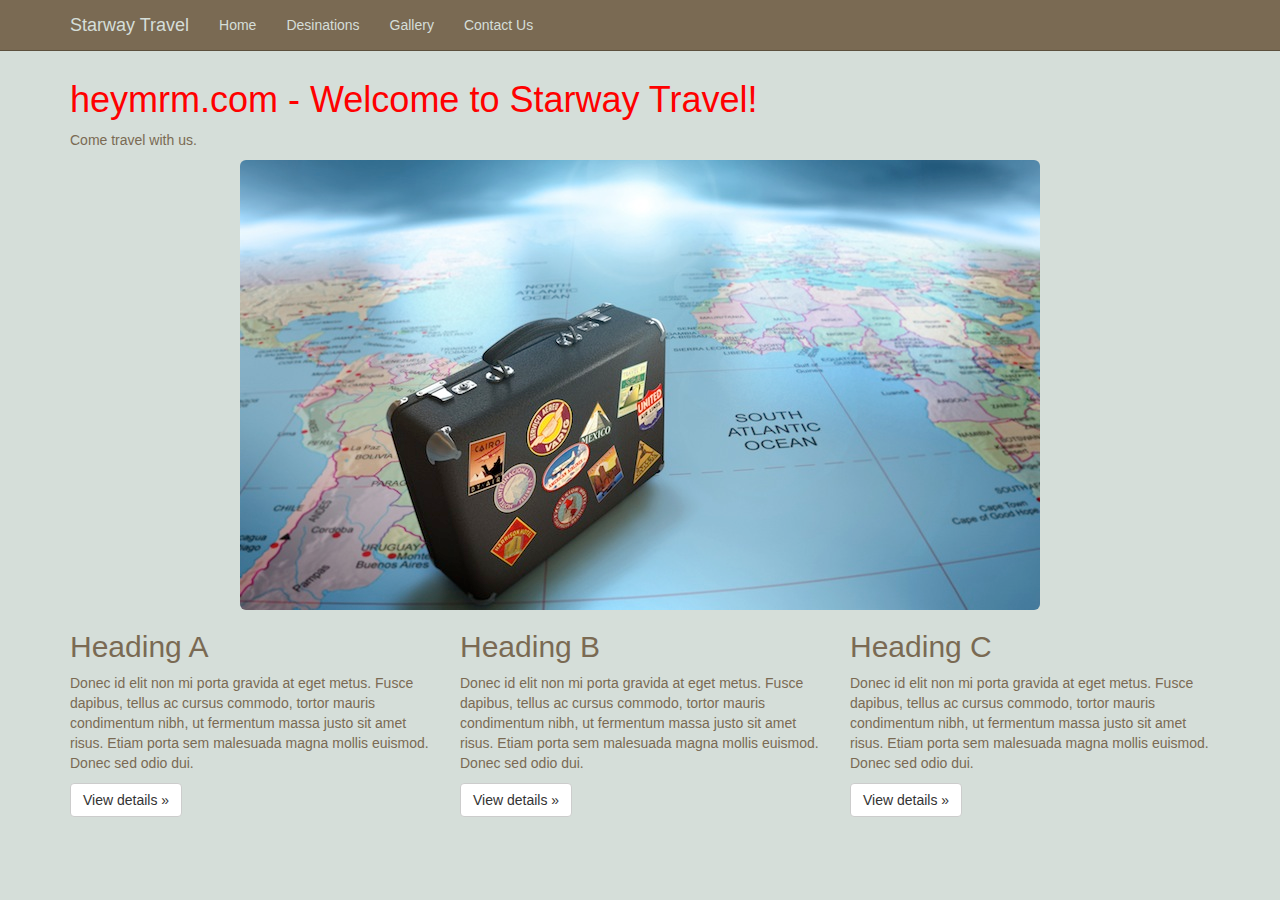
<file: paintstrap/travel/index.html>
<!DOCTYPE html>
<html lang="en">

<head>
    <meta charset="utf-8">
    <meta name="viewport" content="width=device-width, initial-scale=1.0">
    <meta name="description" content="">
    <meta name="author" content="">

    <title>Starway Travel .:Home:. </title>

    <!-- Bootstrap core CSS -->
    <link href="css/custom.css" rel="stylesheet">

    <!-- Add custom CSS here -->
    <style>
    body {
        margin-top: 60px;
    }
    </style>

</head>

<body>

    <nav class="navbar navbar-inverse navbar-fixed-top" role="navigation">
        <div class="container">
            <div class="navbar-header">
                <button type="button" class="navbar-toggle" data-toggle="collapse" data-target=".navbar-ex1-collapse">
                    <span class="sr-only">Toggle navigation</span>
                    <span class="icon-bar"></span>
                    <span class="icon-bar"></span>
                    <span class="icon-bar"></span>
                </button>
                <a class="navbar-brand" href="index.html">Starway Travel</a>
            </div>

            <!-- Collect the nav links, forms, and other content for toggling -->
            <div class="collapse navbar-collapse navbar-ex1-collapse">

                <ul class="nav navbar-nav">
                    <li><a href="index.html">Home</a>
                    </li>                    
                    <li><a href="#about">Desinations</a>
                    </li>
                    <li><a href="#services">Gallery</a>
                    </li>
                    <li><a href="#contact">Contact Us</a>
                    </li>
                </ul>
            </div>
            <!-- /.navbar-collapse -->
        </div>
        <!-- /.container -->
    </nav>

    <div class="container">


        <div class="row">

            <div class="col-lg-12">
                <h1>heymrm.com - Welcome to Starway Travel!</h1>
                <p>Come travel with us.</p>

                <!-- image from http://hdw.eweb4.com/wallpapers/7978/ -->
                
                <!-- how to center an image in TB3, thanks Josh! 
                http://stackoverflow.com/questions/10879955/how-to-align-an-image-dead-center-with-bootstrap -->
                
                <!--  How to make images responsive http://getbootstrap.com/css/#overview-responsive-images -->


                <img src= "img/world.jpg" class="img-responsive img-rounded center-block" alt="World">

  
              <!-- end div col-lg-12" -->
            </div>


        <!-- end "row" -->
        </div>


<!-- Begin Mr. M.'s Rows --> 
  

            <div class="row">


            <div class="col-md-4">
              <h2>Heading A</h2>
              <p>Donec id elit non mi porta gravida at eget metus. Fusce dapibus, tellus ac cursus commodo, tortor mauris condimentum nibh, ut fermentum massa justo sit amet risus. Etiam porta sem malesuada magna mollis euismod. Donec sed odio dui. </p>
              <p><a class="btn btn-default" href="#" role="button">View details &raquo;</a></p>
            </div><!--/span-->



            <div class="col-md-4">
              <h2>Heading B</h2>
              <p>Donec id elit non mi porta gravida at eget metus. Fusce dapibus, tellus ac cursus commodo, tortor mauris condimentum nibh, ut fermentum massa justo sit amet risus. Etiam porta sem malesuada magna mollis euismod. Donec sed odio dui. </p>
              <p><a class="btn btn-default" href="#" role="button">View details &raquo;</a></p>
            </div><!--/span-->



            <div class="col-md-4">
              <h2>Heading C</h2>
              <p>Donec id elit non mi porta gravida at eget metus. Fusce dapibus, tellus ac cursus commodo, tortor mauris condimentum nibh, ut fermentum massa justo sit amet risus. Etiam porta sem malesuada magna mollis euismod. Donec sed odio dui. </p>
              <p><a class="btn btn-default" href="#" role="button">View details &raquo;</a></p>
            </div><!--/span-->



          </div><!--/row-->


  <!-- END Mr. M.'s Rows --> 



    <!-- /.container -->
    </div>


    <!-- JavaScript -->
    <script src="js/jquery-1.10.2.js"></script>
    <script src="js/bootstrap.js"></script>

</body>

</html>
</file>
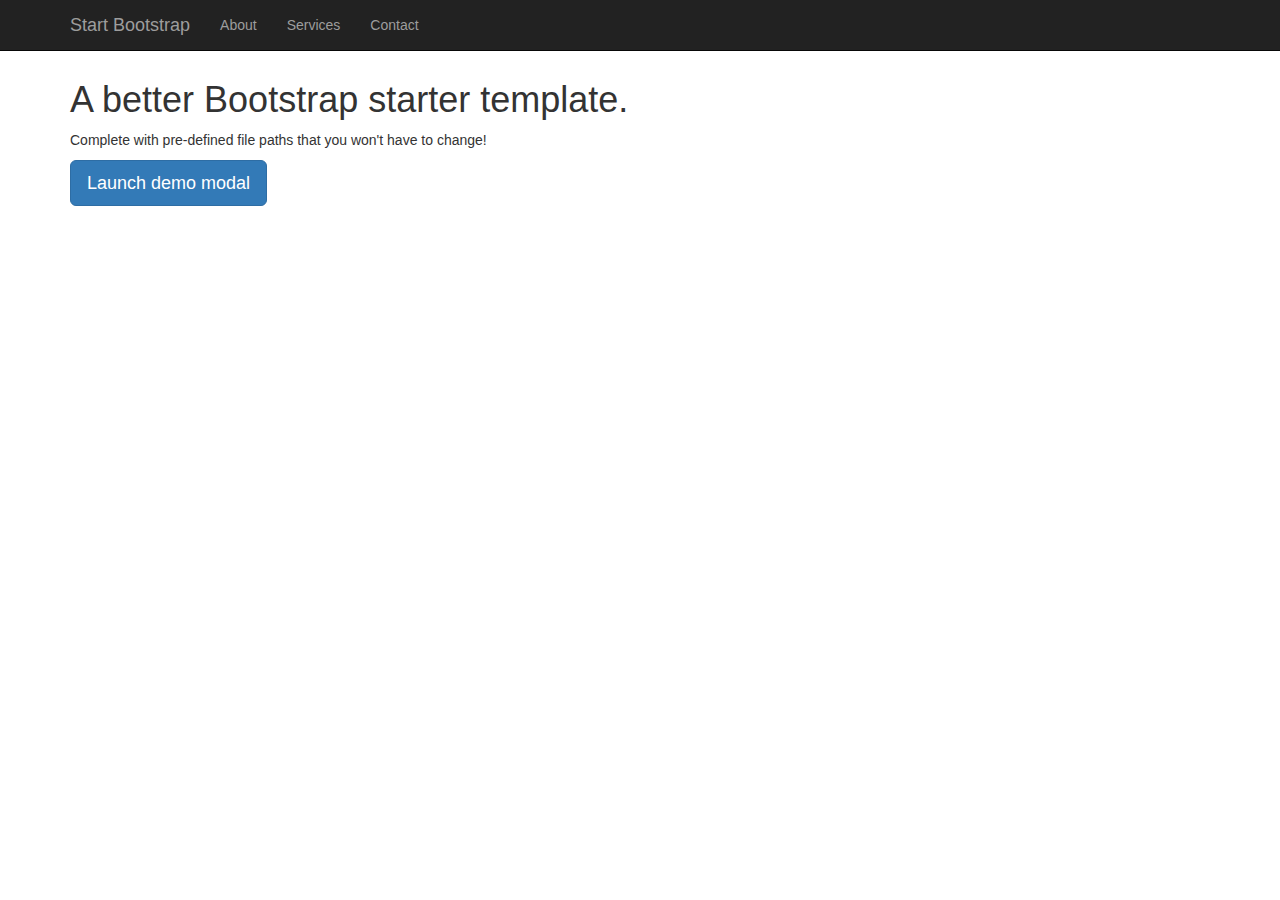
<file: bare_cdn_modal.html>
<!DOCTYPE html>
<html lang="en">

<head>
    <meta charset="utf-8">
    <meta name="viewport" content="width=device-width, initial-scale=1.0">
    <meta name="description" content="">
    <meta name="author" content="">

    <title>Starter Template for Bootstrap</title>


<!--
___________________________________________________________________
   __  __        __  __  
  |  \/  |_ _   |  \/  |
  | |\/| | '_|  | |\/| |_
  |_|  |_|_|(_) |_|  |_(_)




  Project:....:  Twitter Bootstrap 3 Tutorial Template
  Version.....: 0.11
 
  Author......: Mr. McCormack - Confederation College
  Copyright...: (c) 2014 Mr. McCormack
 
  Temp. Debug.: ???
 
  Created.....: 2014.01.10
  Updated.....: 2014.01.10

  Reference...: Tutorial of IM 215 Class
                Template from: http://startbootstrap.com/bare

  Notes.......: 

  License: MIT License (MIT), same as Twitter Bootstrap

  CDN:
  http://www.bootstrapcdn.com/

  http://encosia.com/3-reasons-why-you-should-let-google-host-jquery-for-you/

  Hosting on Google Drive:
  https://googledrive.com/host/0B716ywBKT84AMXBENXlnYmJISlE/GoogleDriveHosting.html

  Webpagetest.org  -  of html on google drive
  http://www.webpagetest.org/result/140127_NV_VX6/

___________________________________________________________________

-->



    <!-- Bootstrap core CSS -->
    <link href="http://netdna.bootstrapcdn.com/bootstrap/3.0.3/css/bootstrap.min.css" rel="stylesheet">

    <!-- Add custom CSS here -->
    <style>
    body {
        margin-top: 60px;
    }
    </style>

</head>

<body>

    <nav class="navbar navbar-inverse navbar-fixed-top" role="navigation">
        <div class="container">
            <div class="navbar-header">
                <button type="button" class="navbar-toggle" data-toggle="collapse" data-target=".navbar-ex1-collapse">
                    <span class="sr-only">Toggle navigation</span>
                    <span class="icon-bar"></span>
                    <span class="icon-bar"></span>
                    <span class="icon-bar"></span>
                </button>
                <a class="navbar-brand" href="index.php">Start Bootstrap</a>
            </div>

            <!-- Collect the nav links, forms, and other content for toggling -->
            <div class="collapse navbar-collapse navbar-ex1-collapse">
                <ul class="nav navbar-nav">
                    <li><a href="#about">About</a>
                    </li>
                    <li><a href="#services">Services</a>
                    </li>
                    <li><a href="#contact">Contact</a>
                    </li>
                </ul>
            </div>
            <!-- /.navbar-collapse -->
        </div>
        <!-- /.container -->
    </nav>

    <div class="container">

        <div class="row">
            <div class="col-lg-12">
                <h1>A better Bootstrap starter template.</h1>
                <p>Complete with pre-defined file paths that you won't have to change!</p>


<!-- Sample Modal from TB v3 docs http://getbootstrap.com/javascript/#modals -->

<!-- to STOP the video, figure this out   http://jsfiddle.net/WrrM3/82/  -->


<!-- Button trigger modal -->
<button class="btn btn-primary btn-lg" data-toggle="modal" data-target="#myModal">
  Launch demo modal
</button>

<!-- Modal -->
<div class="modal fade" id="myModal" tabindex="-1" role="dialog" aria-labelledby="myModalLabel" aria-hidden="true">
  <div class="modal-dialog">
    <div class="modal-content">
      <div class="modal-header">
        <button type="button" class="close" data-dismiss="modal" aria-hidden="true">&times;</button>
        <h4 class="modal-title" id="myModalLabel">Modal title</h4>
      </div>
      <div class="modal-body">
        <!--  you tube embed in modal-->

<iframe width="560" height="315" src="http://www.youtube.com/embed/lfflhfn1W-o" frameborder="0" allowfullscreen></iframe>



      </div>
      <div class="modal-footer">
        <button type="button" class="btn btn-default" data-dismiss="modal">Close</button>
        <button type="button" class="btn btn-primary">Save changes</button>
      </div>
    </div><!-- /.modal-content -->
  </div><!-- /.modal-dialog -->
</div><!-- /.modal -->




            </div>
        </div>

    </div>
    <!-- /.container -->

    <!-- JavaScript -->
<script src="http://ajax.googleapis.com/ajax/libs/jquery/1.10.2/jquery.min.js" ></script>


<script src="http://netdna.bootstrapcdn.com/bootstrap/3.0.3/js/bootstrap.min.js"></script>

</body>

</html>
</file>
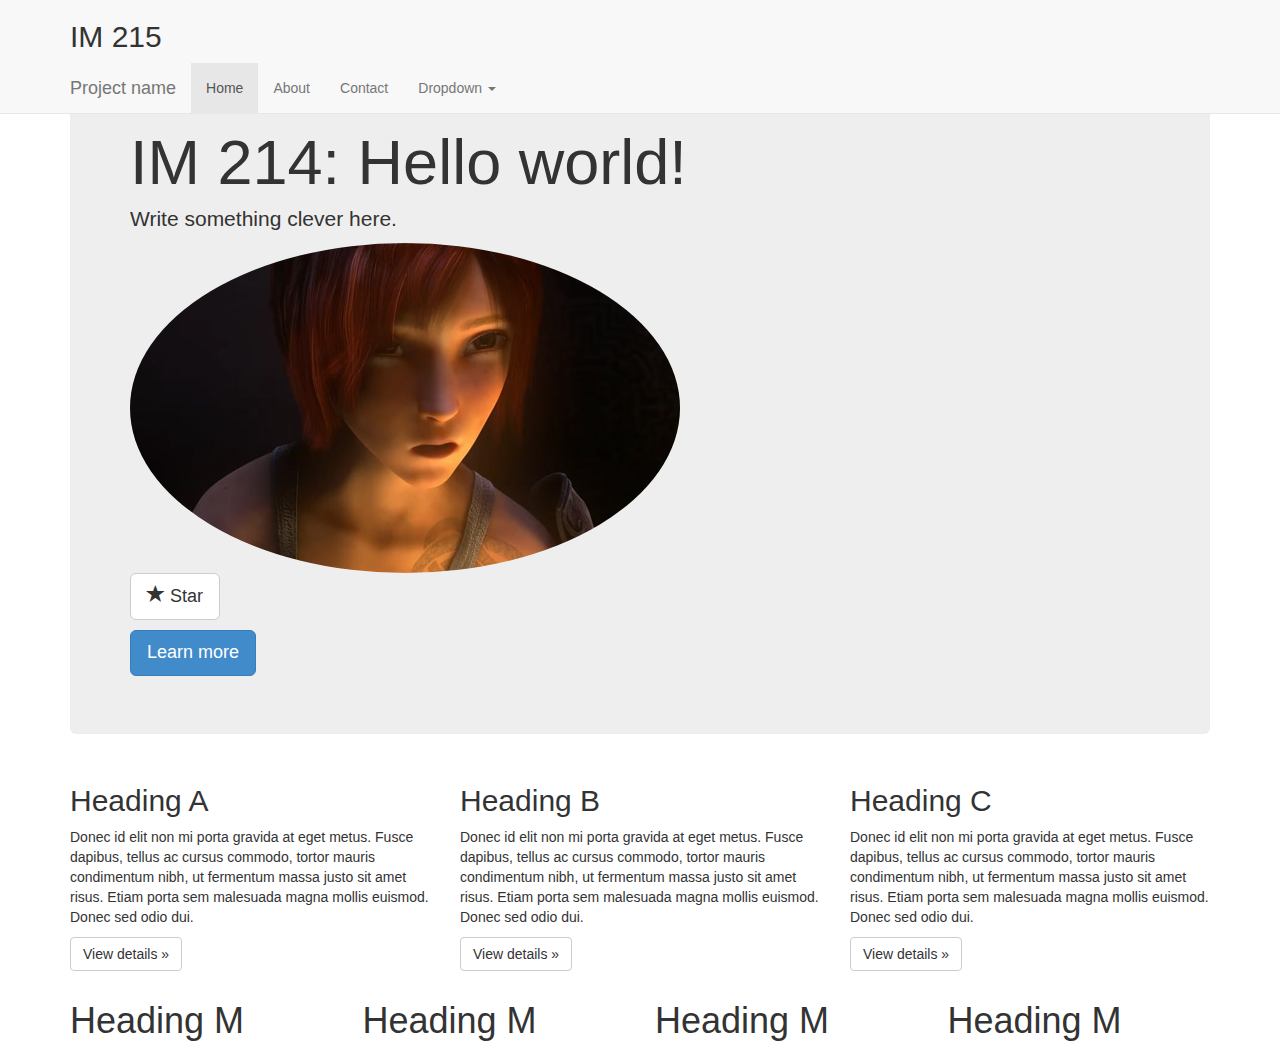
<file: mrmtest.html>
<!DOCTYPE html>
<html lang="en">
  <head>

<!--
___________________________________________________________________
   __  __        __  __  
  |  \/  |_ _   |  \/  |
  | |\/| | '_|  | |\/| |_
  |_|  |_|_|(_) |_|  |_(_)




  Project:....:  Twitter Bootstrap 3 Tutorial Template
  Version.....: 0.11
 
  Author......: Mr. McCormack - Confederation College
  Copyright...: (c) 2014 Mr. McCormack
 
  Temp. Debug.: ???
 
  Created.....: 2014.01.10
  Updated.....: 2014.01.10

  Reference...: Tutorial of IM 215 Class

  Notes.......: 

  License: MIT License (MIT), same as Twitter Bootstrap

___________________________________________________________________

-->


    <meta charset="utf-8">
    <!--
    This causes validation error, but leave it
    ref:
    http://www.validatethis.co.uk/news/fix-bad-value-x-ua-compatible-once-and-for-all/
     -->
    
    <meta http-equiv="X-UA-Compatible" content="IE=edge">
    <meta name="viewport" content="width=device-width, initial-scale=1.0">
    <meta name="description" content="">
    <meta name="author" content="">
    <link rel="shortcut icon" href="../../docs-assets/ico/favicon.png">


    <title>Mr. M.'s Sticky Footer Navbar Template for Bootstrap</title>

    <!-- Bootstrap core CSS -->
    <link href="css/bootstrap.css" rel="stylesheet">


    <!-- Just for debugging purposes. Don't actually copy this line! -->
    <!--[if lt IE 9]><script src="../../docs-assets/js/ie8-responsive-file-warning.js"></script><![endif]-->

    <!-- HTML5 shim and Respond.js IE8 support of HTML5 elements and media queries -->
    <!--[if lt IE 9]>
      <script src="https://oss.maxcdn.com/libs/html5shiv/3.7.0/html5shiv.js"></script>
      <script src="https://oss.maxcdn.com/libs/respond.js/1.3.0/respond.min.js"></script>
    <![endif]-->
  </head>

  <body>

    <!-- Wrap all page content here -->
    <div id="wrap">

      <!-- Fixed navbar -->
      <div class="navbar navbar-default navbar-fixed-top" role="navigation">
        <div class="container">

<h2>IM 215</h2>

          <div class="navbar-header">
            <button type="button" class="navbar-toggle" data-toggle="collapse" data-target=".navbar-collapse">
              <span class="sr-only">Toggle navigation</span>
              <span class="icon-bar"></span>
              <span class="icon-bar"></span>
              <span class="icon-bar"></span>
            </button>
            <a class="navbar-brand" href="#">Project name</a>
          </div>
          <div class="collapse navbar-collapse">
            <ul class="nav navbar-nav">
              <li class="active"><a href="#">Home</a></li>
              <li><a href="#about">About</a></li>
              <li><a href="#contact">Contact</a></li>
              <li class="dropdown">
                <a href="#" class="dropdown-toggle" data-toggle="dropdown">Dropdown <b class="caret"></b></a>
                <ul class="dropdown-menu">
                  <li><a href="#">Action</a></li>
                  <li><a href="#">Another action</a></li>
                  <li><a href="#">Something else here</a></li>
                  <li class="divider"></li>
                  <li class="dropdown-header">Nav header</li>
                  <li><a href="#">Separated link</a></li>
                  <li><a href="#">One more separated link</a></li>
                </ul>
              </li>
            </ul>
          </div><!--/.nav-collapse -->
        </div>
      </div>

<h2>IM 215</h2>
      <!-- Begin page content -->
      <div class="container">




<div class="jumbotron">
  <h1>IM 214: Hello world!</h1>
  <p>Write something clever here.</p>

  <p><img src="img/sintel.jpg" class="img-responsive img-circle" alt="Responsive image">

<button type="button" class="btn btn-default btn-lg">
  <span class="glyphicon glyphicon-star"></span> Star
</button>



  </p>

  <p><a class="btn btn-primary btn-lg" role="button">Learn more</a></p>
</div>


  <!-- Begin Mr. M.'s Rows --> 
  

            <div class="row">


            <div class="col-md-4">
              <h2>Heading A</h2>
              <p>Donec id elit non mi porta gravida at eget metus. Fusce dapibus, tellus ac cursus commodo, tortor mauris condimentum nibh, ut fermentum massa justo sit amet risus. Etiam porta sem malesuada magna mollis euismod. Donec sed odio dui. </p>
              <p><a class="btn btn-default" href="#" role="button">View details &raquo;</a></p>
            </div><!--/span-->



            <div class="col-md-4">
              <h2>Heading B</h2>
              <p>Donec id elit non mi porta gravida at eget metus. Fusce dapibus, tellus ac cursus commodo, tortor mauris condimentum nibh, ut fermentum massa justo sit amet risus. Etiam porta sem malesuada magna mollis euismod. Donec sed odio dui. </p>
              <p><a class="btn btn-default" href="#" role="button">View details &raquo;</a></p>
            </div><!--/span-->



            <div class="col-md-4">
              <h2>Heading C</h2>
              <p>Donec id elit non mi porta gravida at eget metus. Fusce dapibus, tellus ac cursus commodo, tortor mauris condimentum nibh, ut fermentum massa justo sit amet risus. Etiam porta sem malesuada magna mollis euismod. Donec sed odio dui. </p>
              <p><a class="btn btn-default" href="#" role="button">View details &raquo;</a></p>
            </div><!--/span-->



          </div><!--/row-->


  <!-- ENDMr. M.'s Rows --> 


<div class="row">


  <div class="col-md-3"><h1>Heading M</h1></div>
  <div class="col-md-3"><h1>Heading M</h1></div>
  <div class="col-md-3"><h1>Heading M</h1></div>
  <div class="col-md-3"><h1>Heading M</h1></div>

</div>



</div><!--/span-->

<!-- end container-->
</div>


    <!-- Bootstrap core JavaScript
    ================================================== -->
    <!-- Placed at the end of the document so the pages load faster -->
    <script src="https://code.jquery.com/jquery-1.10.2.min.js"></script>
    <script src="js/bootstrap.min.js"></script>


  </body>
</html>
</file>
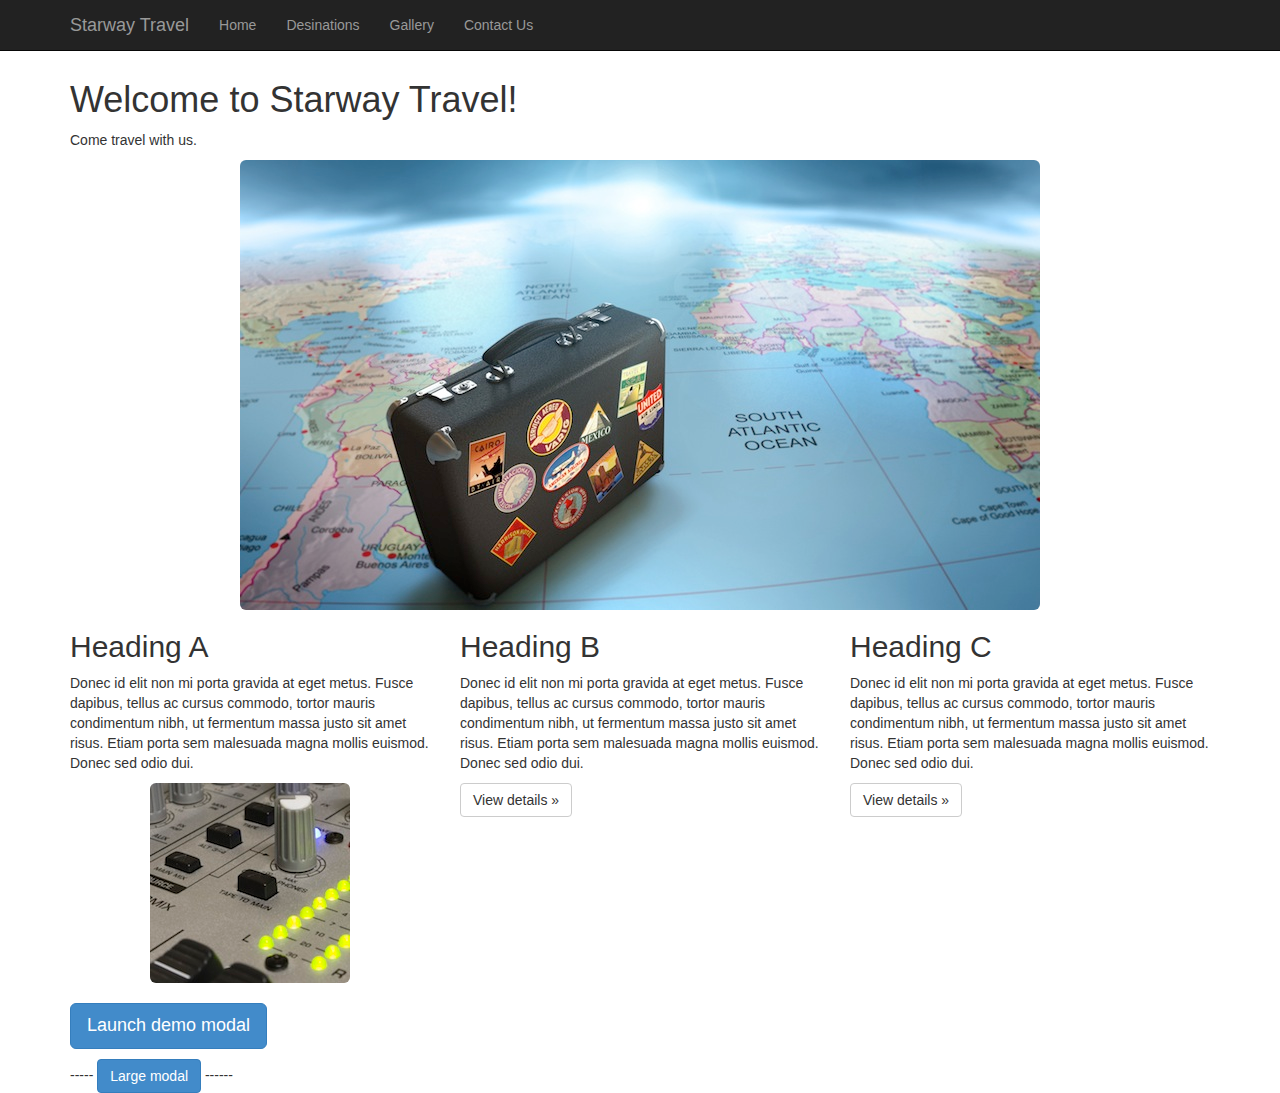
<file: twothumbs.html>
<!DOCTYPE html>
<html lang="en">

<head>
    <meta charset="utf-8">
    <meta name="viewport" content="width=device-width, initial-scale=1.0">
    <meta name="description" content="">
    <meta name="author" content="">

    <title>Starway Travel .:Home:. </title>

    <!-- Bootstrap core CSS -->
    <link href="css/bootstrap.css" rel="stylesheet">

    <!-- Add custom CSS here -->
    <style>
    body {
        margin-top: 60px;
    }
    </style>

</head>

<body>

    <nav class="navbar navbar-inverse navbar-fixed-top" role="navigation">
        <div class="container">
            <div class="navbar-header">
                <button type="button" class="navbar-toggle" data-toggle="collapse" data-target=".navbar-ex1-collapse">
                    <span class="sr-only">Toggle navigation</span>
                    <span class="icon-bar"></span>
                    <span class="icon-bar"></span>
                    <span class="icon-bar"></span>
                </button>
                <a class="navbar-brand" href="index.html">Starway Travel</a>
            </div>

            <!-- Collect the nav links, forms, and other content for toggling -->
            <div class="collapse navbar-collapse navbar-ex1-collapse">

                <ul class="nav navbar-nav">
                    <li><a href="index.html">Home</a>
                    </li>                    
                    <li><a href="#about">Desinations</a>
                    </li>
                    <li><a href="#services">Gallery</a>
                    </li>
                    <li><a href="#contact">Contact Us</a>
                    </li>
                </ul>
            </div>
            <!-- /.navbar-collapse -->
        </div>
        <!-- /.container -->
    </nav>

    <div class="container">


        <div class="row">

            <div class="col-lg-12">
                <h1>Welcome to Starway Travel!</h1>
                <p>Come travel with us.</p>

                <!-- image from http://hdw.eweb4.com/wallpapers/7978/ -->
                
                <!-- how to center an image in TB3, thanks Josh! 
                http://stackoverflow.com/questions/10879955/how-to-align-an-image-dead-center-with-bootstrap -->
                
                <!--  How to make images responsive http://getbootstrap.com/css/#overview-responsive-images -->


                <img src= "img/world.jpg" class="img-responsive img-rounded center-block" alt="World">

  
              <!-- end div col-lg-12" -->
            </div>


        <!-- end "row" -->
        </div>


<!-- Begin Mr. M.'s Rows --> 
  

            <div class="row">


            <div class="col-md-4">
              <h2>Heading A</h2>
              <p>Donec id elit non mi porta gravida at eget metus. Fusce dapibus, tellus ac cursus commodo, tortor mauris condimentum nibh, ut fermentum massa justo sit amet risus. Etiam porta sem malesuada magna mollis euismod. Donec sed odio dui. </p>

             

<!-- the thumbnail trigger modal -->
<a data-toggle="modal" data-toggle="modal" data-target="#myModal" href="#">
    <img src= "img/mixer_t.jpg" class="img-responsive img-rounded center-block" alt="mixer">
</a>

<p><br>

<!-- Button trigger modal -->
<button class="btn btn-primary btn-lg" data-toggle="modal" data-target="#myModal">
  Launch demo modal
</button>
</p>

-----
<!-- Large modal -->
<button class="btn btn-primary" data-toggle="modal" data-target=".bs-modal-lg">Large modal</button>

<div class="modal fade bs-modal-lg" tabindex="-1" role="dialog" aria-labelledby="myLargeModalLabel" aria-hidden="true">
  <div class="modal-dialog modal-lg">
    <div class="modal-content">
      <img src= "img/mixer.jpg" class="img-responsive img-rounded center-block" alt="mixer">
    </div>
  </div>
</div>


------

<!-- Modal -->
<div class="modal fade" id="myModal" tabindex="-1" role="dialog" aria-labelledby="myModalLabel" aria-hidden="true">
  <div class="modal-dialog">
    <div class="modal-content">
      <div class="modal-header">
        <button type="button" class="close" data-dismiss="modal" aria-hidden="true">&times;</button>
        <h4 class="modal-title" id="myModalLabel">Mixer</h4>

      </div>

      <div class="modal-body">
            <img src= "img/mixer.jpg" class="img-responsive img-rounded center-block" alt="mixer">
      </div>

      <div class="modal-footer">
        <button type="button" class="btn btn-default" data-dismiss="modal">Close</button>
        <button type="button" class="btn btn-primary">Save changes</button>
      </div>
    </div><!-- /.modal-content -->
  </div><!-- /.modal-dialog -->
</div><!-- /.modal -->



            </div><!--/span-->



            <div class="col-md-4">
              <h2>Heading B</h2>
              <p>Donec id elit non mi porta gravida at eget metus. Fusce dapibus, tellus ac cursus commodo, tortor mauris condimentum nibh, ut fermentum massa justo sit amet risus. Etiam porta sem malesuada magna mollis euismod. Donec sed odio dui. </p>
              <p><a class="btn btn-default" href="#" role="button">View details &raquo;</a></p>
            </div><!--/span-->



            <div class="col-md-4">
              <h2>Heading C</h2>
              <p>Donec id elit non mi porta gravida at eget metus. Fusce dapibus, tellus ac cursus commodo, tortor mauris condimentum nibh, ut fermentum massa justo sit amet risus. Etiam porta sem malesuada magna mollis euismod. Donec sed odio dui. </p>
              <p><a class="btn btn-default" href="#" role="button">View details &raquo;</a></p>
            </div><!--/span-->



          </div><!--/row-->


  <!-- END Mr. M.'s Rows --> 



    <!-- /.container -->
    </div>


    <!-- JavaScript -->
    <script src="js/jquery-1.10.2.js"></script>
    <script src="js/bootstrap.js"></script>

</body>

</html>
</file>
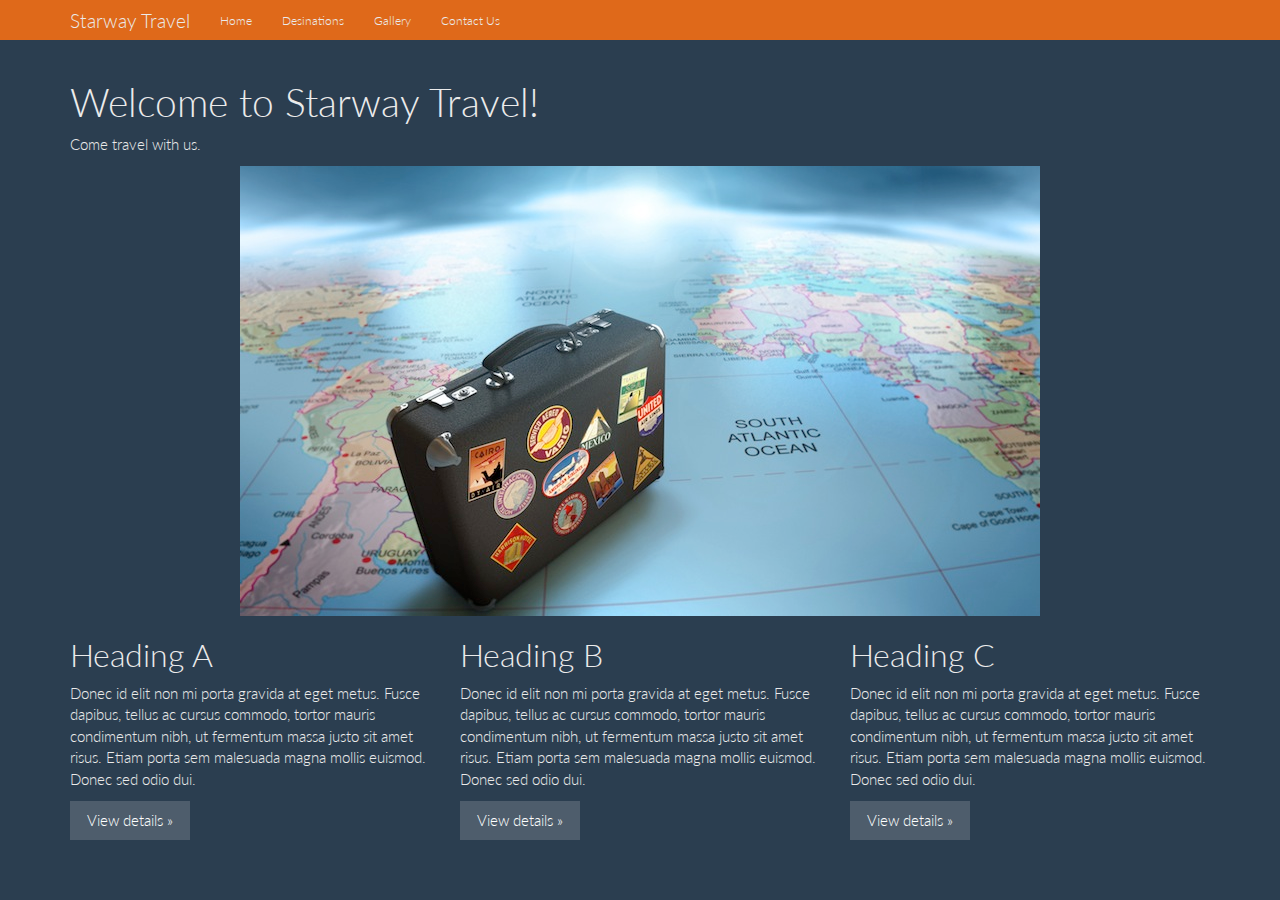
<file: superherothemebootswatch/superhero_index.html>
<!DOCTYPE html>
<html lang="en">

<head>
    <meta charset="utf-8">
    <meta name="viewport" content="width=device-width, initial-scale=1.0">
    <meta name="description" content="">
    <meta name="author" content="">

    <title>Starway Travel .:Home:. </title>

    <!-- Bootstrap core CSS -->
    <link href="css/bootstrap.css" rel="stylesheet">

    <!-- Add custom CSS here -->
    <style>
    body {
        margin-top: 60px;
    }
    </style>

</head>

<body>

    <nav class="navbar navbar-inverse navbar-fixed-top" role="navigation">
        <div class="container">
            <div class="navbar-header">
                <button type="button" class="navbar-toggle" data-toggle="collapse" data-target=".navbar-ex1-collapse">
                    <span class="sr-only">Toggle navigation</span>
                    <span class="icon-bar"></span>
                    <span class="icon-bar"></span>
                    <span class="icon-bar"></span>
                </button>
                <a class="navbar-brand" href="index.html">Starway Travel</a>
            </div>

            <!-- Collect the nav links, forms, and other content for toggling -->
            <div class="collapse navbar-collapse navbar-ex1-collapse">

                <ul class="nav navbar-nav">
                    <li><a href="index.html">Home</a>
                    </li>                    
                    <li><a href="#about">Desinations</a>
                    </li>
                    <li><a href="#services">Gallery</a>
                    </li>
                    <li><a href="#contact">Contact Us</a>
                    </li>
                </ul>
            </div>
            <!-- /.navbar-collapse -->
        </div>
        <!-- /.container -->
    </nav>

    <div class="container">


        <div class="row">

            <div class="col-lg-12">
                <h1>Welcome to Starway Travel!</h1>
                <p>Come travel with us.</p>

                <!-- image from http://hdw.eweb4.com/wallpapers/7978/ -->
                
                <!-- how to center an image in TB3, thanks Josh! 
                http://stackoverflow.com/questions/10879955/how-to-align-an-image-dead-center-with-bootstrap -->
                
                <!--  How to make images responsive http://getbootstrap.com/css/#overview-responsive-images -->


                <img src= "img/world.jpg" class="img-responsive img-rounded center-block" alt="World">

  
              <!-- end div col-lg-12" -->
            </div>


        <!-- end "row" -->
        </div>


<!-- Begin Mr. M.'s Rows --> 
  

            <div class="row">


            <div class="col-md-4">
              <h2>Heading A</h2>
              <p>Donec id elit non mi porta gravida at eget metus. Fusce dapibus, tellus ac cursus commodo, tortor mauris condimentum nibh, ut fermentum massa justo sit amet risus. Etiam porta sem malesuada magna mollis euismod. Donec sed odio dui. </p>
              <p><a class="btn btn-default" href="#" role="button">View details &raquo;</a></p>
            </div><!--/span-->



            <div class="col-md-4">
              <h2>Heading B</h2>
              <p>Donec id elit non mi porta gravida at eget metus. Fusce dapibus, tellus ac cursus commodo, tortor mauris condimentum nibh, ut fermentum massa justo sit amet risus. Etiam porta sem malesuada magna mollis euismod. Donec sed odio dui. </p>
              <p><a class="btn btn-default" href="#" role="button">View details &raquo;</a></p>
            </div><!--/span-->



            <div class="col-md-4">
              <h2>Heading C</h2>
              <p>Donec id elit non mi porta gravida at eget metus. Fusce dapibus, tellus ac cursus commodo, tortor mauris condimentum nibh, ut fermentum massa justo sit amet risus. Etiam porta sem malesuada magna mollis euismod. Donec sed odio dui. </p>
              <p><a class="btn btn-default" href="#" role="button">View details &raquo;</a></p>
            </div><!--/span-->



          </div><!--/row-->


  <!-- END Mr. M.'s Rows --> 



    <!-- /.container -->
    </div>


    <!-- JavaScript -->
    <script src="js/jquery-1.10.2.js"></script>
    <script src="js/bootstrap.js"></script>

</body>

</html>
</file>
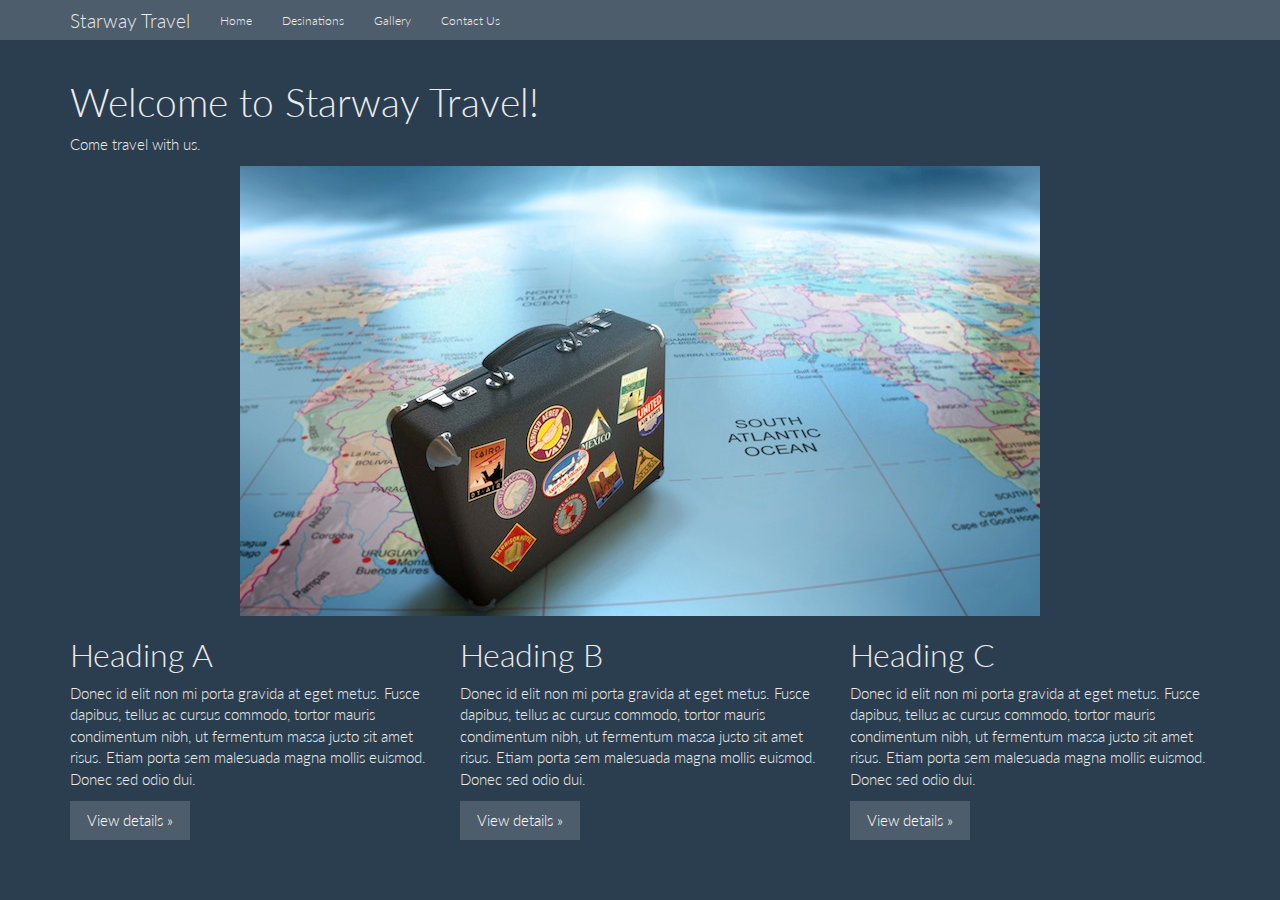
<file: superherothemebootswatch/superhero_index_default.html>
<!DOCTYPE html>
<html lang="en">

<head>
    <meta charset="utf-8">
    <meta name="viewport" content="width=device-width, initial-scale=1.0">
    <meta name="description" content="">
    <meta name="author" content="">

    <title>Starway Travel .:Home:. </title>

    <!-- Bootstrap core CSS -->
    <link href="css/bootstrap.css" rel="stylesheet">

    <!-- Add custom CSS here -->
    <style>
    body {
        margin-top: 60px;
    }
    </style>

</head>

<body>

    <nav class="navbar navbar-default navbar-fixed-top" role="navigation">
        <div class="container">
            <div class="navbar-header">
                <button type="button" class="navbar-toggle" data-toggle="collapse" data-target=".navbar-ex1-collapse">
                    <span class="sr-only">Toggle navigation</span>
                    <span class="icon-bar"></span>
                    <span class="icon-bar"></span>
                    <span class="icon-bar"></span>
                </button>
                <a class="navbar-brand" href="index.html">Starway Travel</a>
            </div>

            <!-- Collect the nav links, forms, and other content for toggling -->
            <div class="collapse navbar-collapse navbar-ex1-collapse">

                <ul class="nav navbar-nav">
                    <li><a href="index.html">Home</a>
                    </li>                    
                    <li><a href="#about">Desinations</a>
                    </li>
                    <li><a href="#services">Gallery</a>
                    </li>
                    <li><a href="#contact">Contact Us</a>
                    </li>
                </ul>
            </div>
            <!-- /.navbar-collapse -->
        </div>
        <!-- /.container -->
    </nav>

    <div class="container">


        <div class="row">

            <div class="col-lg-12">
                <h1>Welcome to Starway Travel!</h1>
                <p>Come travel with us.</p>

                <!-- image from http://hdw.eweb4.com/wallpapers/7978/ -->
                
                <!-- how to center an image in TB3, thanks Josh! 
                http://stackoverflow.com/questions/10879955/how-to-align-an-image-dead-center-with-bootstrap -->
                
                <!--  How to make images responsive http://getbootstrap.com/css/#overview-responsive-images -->


                <img src= "img/world.jpg" class="img-responsive img-rounded center-block" alt="World">

  
              <!-- end div col-lg-12" -->
            </div>


        <!-- end "row" -->
        </div>


<!-- Begin Mr. M.'s Rows --> 
  

            <div class="row">


            <div class="col-md-4">
              <h2>Heading A</h2>
              <p>Donec id elit non mi porta gravida at eget metus. Fusce dapibus, tellus ac cursus commodo, tortor mauris condimentum nibh, ut fermentum massa justo sit amet risus. Etiam porta sem malesuada magna mollis euismod. Donec sed odio dui. </p>
              <p><a class="btn btn-default" href="#" role="button">View details &raquo;</a></p>
            </div><!--/span-->



            <div class="col-md-4">
              <h2>Heading B</h2>
              <p>Donec id elit non mi porta gravida at eget metus. Fusce dapibus, tellus ac cursus commodo, tortor mauris condimentum nibh, ut fermentum massa justo sit amet risus. Etiam porta sem malesuada magna mollis euismod. Donec sed odio dui. </p>
              <p><a class="btn btn-default" href="#" role="button">View details &raquo;</a></p>
            </div><!--/span-->



            <div class="col-md-4">
              <h2>Heading C</h2>
              <p>Donec id elit non mi porta gravida at eget metus. Fusce dapibus, tellus ac cursus commodo, tortor mauris condimentum nibh, ut fermentum massa justo sit amet risus. Etiam porta sem malesuada magna mollis euismod. Donec sed odio dui. </p>
              <p><a class="btn btn-default" href="#" role="button">View details &raquo;</a></p>
            </div><!--/span-->



          </div><!--/row-->


  <!-- END Mr. M.'s Rows --> 



    <!-- /.container -->
    </div>


    <!-- JavaScript -->
    <script src="js/jquery-1.10.2.js"></script>
    <script src="js/bootstrap.js"></script>

</body>

</html>
</file>
<file: paintstrap/travel/css/custom.css>
@import url("bootstrap.min.css");

/* the import above brings in the bootsrap css */

h1{

	color: #ff0000;
}
</file>
